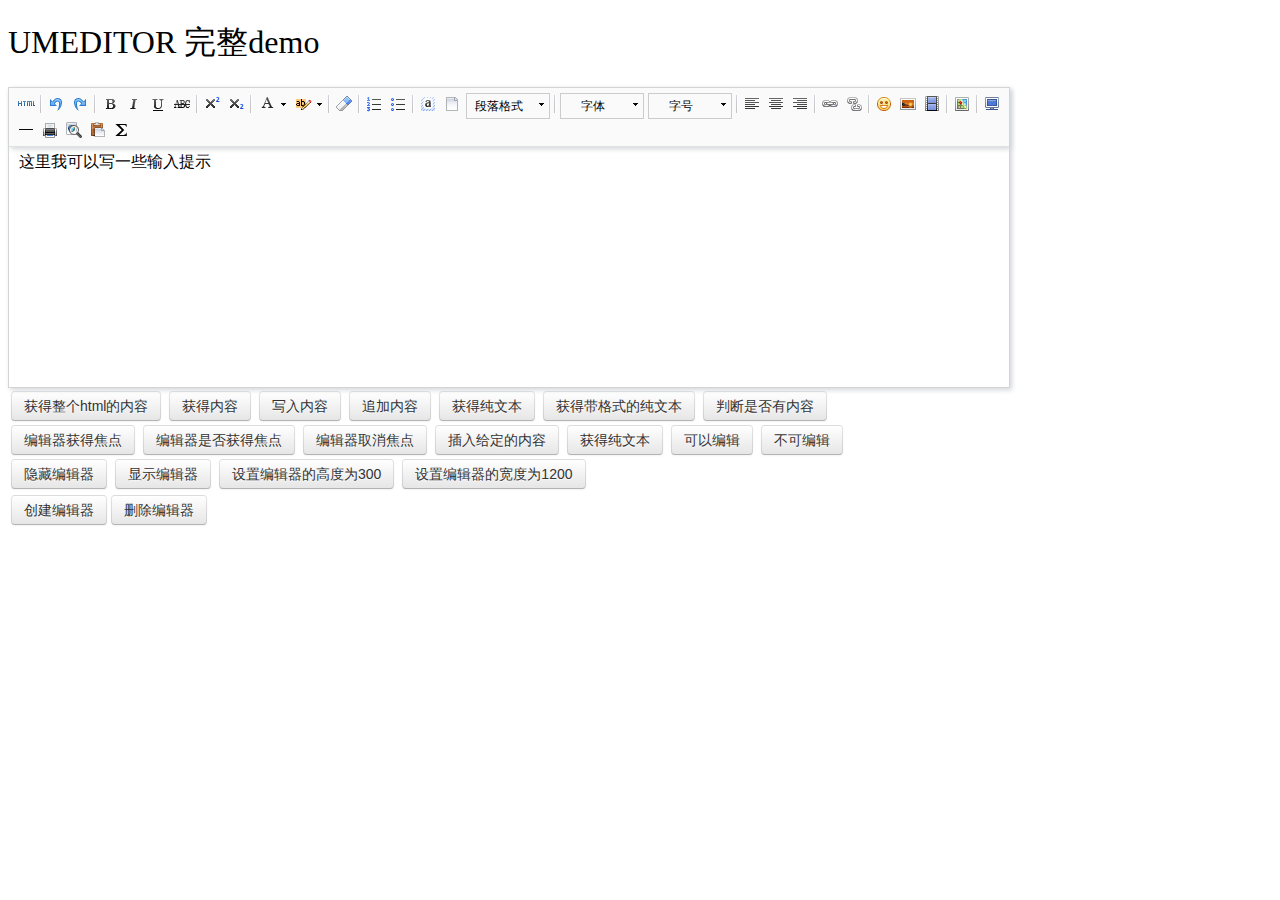
<file: src/main/webapp/js/ueeditor/index.html>
<!DOCTYPE HTML>
<html>
<head>

    <meta http-equiv="Content-Type" content="text/html;charset=utf-8"/>
    <title>UMEDITOR 完整demo</title>
    <meta http-equiv="Content-Type" content="text/html; charset=utf-8"/>
    <link href="themes/default/css/umeditor.css" type="text/css" rel="stylesheet">
    <script type="text/javascript" src="third-party/jquery.min.js"></script>
    <script type="text/javascript" charset="utf-8" src="umeditor.config.js"></script>
    <script type="text/javascript" charset="utf-8" src="umeditor.min.js"></script>
    <script type="text/javascript" src="lang/zh-cn/zh-cn.js"></script>
    <style type="text/css">
        h1{
            font-family: "微软雅黑";
            font-weight: normal;
        }
        .btn {
            display: inline-block;
            *display: inline;
            padding: 4px 12px;
            margin-bottom: 0;
            *margin-left: .3em;
            font-size: 14px;
            line-height: 20px;
            color: #333333;
            text-align: center;
            text-shadow: 0 1px 1px rgba(255, 255, 255, 0.75);
            vertical-align: middle;
            cursor: pointer;
            background-color: #f5f5f5;
            *background-color: #e6e6e6;
            background-image: -moz-linear-gradient(top, #ffffff, #e6e6e6);
            background-image: -webkit-gradient(linear, 0 0, 0 100%, from(#ffffff), to(#e6e6e6));
            background-image: -webkit-linear-gradient(top, #ffffff, #e6e6e6);
            background-image: -o-linear-gradient(top, #ffffff, #e6e6e6);
            background-image: linear-gradient(to bottom, #ffffff, #e6e6e6);
            background-repeat: repeat-x;
            border: 1px solid #cccccc;
            *border: 0;
            border-color: #e6e6e6 #e6e6e6 #bfbfbf;
            border-color: rgba(0, 0, 0, 0.1) rgba(0, 0, 0, 0.1) rgba(0, 0, 0, 0.25);
            border-bottom-color: #b3b3b3;
            -webkit-border-radius: 4px;
            -moz-border-radius: 4px;
            border-radius: 4px;
            filter: progid:DXImageTransform.Microsoft.gradient(startColorstr='#ffffffff', endColorstr='#ffe6e6e6', GradientType=0);
            filter: progid:DXImageTransform.Microsoft.gradient(enabled=false);
            *zoom: 1;
            -webkit-box-shadow: inset 0 1px 0 rgba(255, 255, 255, 0.2), 0 1px 2px rgba(0, 0, 0, 0.05);
            -moz-box-shadow: inset 0 1px 0 rgba(255, 255, 255, 0.2), 0 1px 2px rgba(0, 0, 0, 0.05);
            box-shadow: inset 0 1px 0 rgba(255, 255, 255, 0.2), 0 1px 2px rgba(0, 0, 0, 0.05);
        }

        .btn:hover,
        .btn:focus,
        .btn:active,
        .btn.active,
        .btn.disabled,
        .btn[disabled] {
            color: #333333;
            background-color: #e6e6e6;
            *background-color: #d9d9d9;
        }

        .btn:active,
        .btn.active {
            background-color: #cccccc \9;
        }

        .btn:first-child {
            *margin-left: 0;
        }

        .btn:hover,
        .btn:focus {
            color: #333333;
            text-decoration: none;
            background-position: 0 -15px;
            -webkit-transition: background-position 0.1s linear;
            -moz-transition: background-position 0.1s linear;
            -o-transition: background-position 0.1s linear;
            transition: background-position 0.1s linear;
        }

        .btn:focus {
            outline: thin dotted #333;
            outline: 5px auto -webkit-focus-ring-color;
            outline-offset: -2px;
        }

        .btn.active,
        .btn:active {
            background-image: none;
            outline: 0;
            -webkit-box-shadow: inset 0 2px 4px rgba(0, 0, 0, 0.15), 0 1px 2px rgba(0, 0, 0, 0.05);
            -moz-box-shadow: inset 0 2px 4px rgba(0, 0, 0, 0.15), 0 1px 2px rgba(0, 0, 0, 0.05);
            box-shadow: inset 0 2px 4px rgba(0, 0, 0, 0.15), 0 1px 2px rgba(0, 0, 0, 0.05);
        }

        .btn.disabled,
        .btn[disabled] {
            cursor: default;
            background-image: none;
            opacity: 0.65;
            filter: alpha(opacity=65);
            -webkit-box-shadow: none;
            -moz-box-shadow: none;
            box-shadow: none;
        }
    </style>
</head>
<body>
<h1>UMEDITOR 完整demo</h1>

<!--style给定宽度可以影响编辑器的最终宽度-->
<script type="text/plain" id="myEditor" style="width:1000px;height:240px;">
    <p>这里我可以写一些输入提示</p>
</script>


<div class="clear"></div>
<div id="btns">
    <table>
        <tr>
            <td>
                <button class="btn" unselected="on" onclick="getAllHtml()">获得整个html的内容</button>&nbsp;
                <button class="btn" onclick="getContent()">获得内容</button>&nbsp;
                <button class="btn" onclick="setContent()">写入内容</button>&nbsp;
                <button class="btn" onclick="setContent(true)">追加内容</button>&nbsp;
                <button class="btn" onclick="getContentTxt()">获得纯文本</button>&nbsp;
                <button class="btn" onclick="getPlainTxt()">获得带格式的纯文本</button>&nbsp;
                <button class="btn" onclick="hasContent()">判断是否有内容</button>
            </td>
        </tr>
        <tr>
            <td>
                <button class="btn" onclick="setFocus()">编辑器获得焦点</button>&nbsp;
                <button class="btn" onmousedown="isFocus();return false;">编辑器是否获得焦点</button>&nbsp;
                <button class="btn" onclick="doBlur()">编辑器取消焦点</button>&nbsp;
                <button class="btn" onclick="insertHtml()">插入给定的内容</button>&nbsp;
                <button class="btn" onclick="getContentTxt()">获得纯文本</button>&nbsp;
                <button class="btn" id="enable" onclick="setEnabled()">可以编辑</button>&nbsp;
                <button class="btn" onclick="setDisabled()">不可编辑</button>
            </td>
        </tr>
        <tr>
            <td>
                <button class="btn" onclick="UM.getEditor('myEditor').setHide()">隐藏编辑器</button>&nbsp;
                <button class="btn" onclick="UM.getEditor('myEditor').setShow()">显示编辑器</button>&nbsp;
                <button class="btn" onclick="UM.getEditor('myEditor').setHeight(300)">设置编辑器的高度为300</button>&nbsp;
                <button class="btn" onclick="UM.getEditor('myEditor').setWidth(1200)">设置编辑器的宽度为1200</button>
            </td>
        </tr>

    </table>
</div>
<table>
    <tr>
        <td>
            <button class="btn" onclick="createEditor()"/>创建编辑器</button>
            <button class="btn" onclick="deleteEditor()"/>删除编辑器</button>
        </td>
    </tr>
</table>

<div>
    <h3 id="focush2"></h3>
</div>
<script type="text/javascript">
    //实例化编辑器
    var um = UM.getEditor('myEditor');
    um.addListener('blur',function(){
        $('#focush2').html('编辑器失去焦点了')
    });
    um.addListener('focus',function(){
        $('#focush2').html('')
    });
    //按钮的操作
    function insertHtml() {
        var value = prompt('插入html代码', '');
        um.execCommand('insertHtml', value)
    }
    function isFocus(){
        alert(um.isFocus())
    }
    function doBlur(){
        um.blur()
    }
    function createEditor() {
        enableBtn();
        um = UM.getEditor('myEditor');
    }
    function getAllHtml() {
        alert(UM.getEditor('myEditor').getAllHtml())
    }
    function getContent() {
        var arr = [];
        arr.push("使用editor.getContent()方法可以获得编辑器的内容");
        arr.push("内容为：");
        arr.push(UM.getEditor('myEditor').getContent());
        alert(arr.join("\n"));
    }
    function getPlainTxt() {
        var arr = [];
        arr.push("使用editor.getPlainTxt()方法可以获得编辑器的带格式的纯文本内容");
        arr.push("内容为：");
        arr.push(UM.getEditor('myEditor').getPlainTxt());
        alert(arr.join('\n'))
    }
    function setContent(isAppendTo) {
        var arr = [];
        arr.push("使用editor.setContent('欢迎使用umeditor')方法可以设置编辑器的内容");
        UM.getEditor('myEditor').setContent('欢迎使用umeditor', isAppendTo);
        alert(arr.join("\n"));
    }
    function setDisabled() {
        UM.getEditor('myEditor').setDisabled('fullscreen');
        disableBtn("enable");
    }

    function setEnabled() {
        UM.getEditor('myEditor').setEnabled();
        enableBtn();
    }

    function getText() {
        //当你点击按钮时编辑区域已经失去了焦点，如果直接用getText将不会得到内容，所以要在选回来，然后取得内容
        var range = UM.getEditor('myEditor').selection.getRange();
        range.select();
        var txt = UM.getEditor('myEditor').selection.getText();
        alert(txt)
    }

    function getContentTxt() {
        var arr = [];
        arr.push("使用editor.getContentTxt()方法可以获得编辑器的纯文本内容");
        arr.push("编辑器的纯文本内容为：");
        arr.push(UM.getEditor('myEditor').getContentTxt());
        alert(arr.join("\n"));
    }
    function hasContent() {
        var arr = [];
        arr.push("使用editor.hasContents()方法判断编辑器里是否有内容");
        arr.push("判断结果为：");
        arr.push(UM.getEditor('myEditor').hasContents());
        alert(arr.join("\n"));
    }
    function setFocus() {
        UM.getEditor('myEditor').focus();
    }
    function deleteEditor() {
        disableBtn();
        UM.getEditor('myEditor').destroy();
    }
    function disableBtn(str) {
        var div = document.getElementById('btns');
        var btns = domUtils.getElementsByTagName(div, "button");
        for (var i = 0, btn; btn = btns[i++];) {
            if (btn.id == str) {
                domUtils.removeAttributes(btn, ["disabled"]);
            } else {
                btn.setAttribute("disabled", "true");
            }
        }
    }
    function enableBtn() {
        var div = document.getElementById('btns');
        var btns = domUtils.getElementsByTagName(div, "button");
        for (var i = 0, btn; btn = btns[i++];) {
            domUtils.removeAttributes(btn, ["disabled"]);
        }
    }
</script>

</body>
</html>
</file>
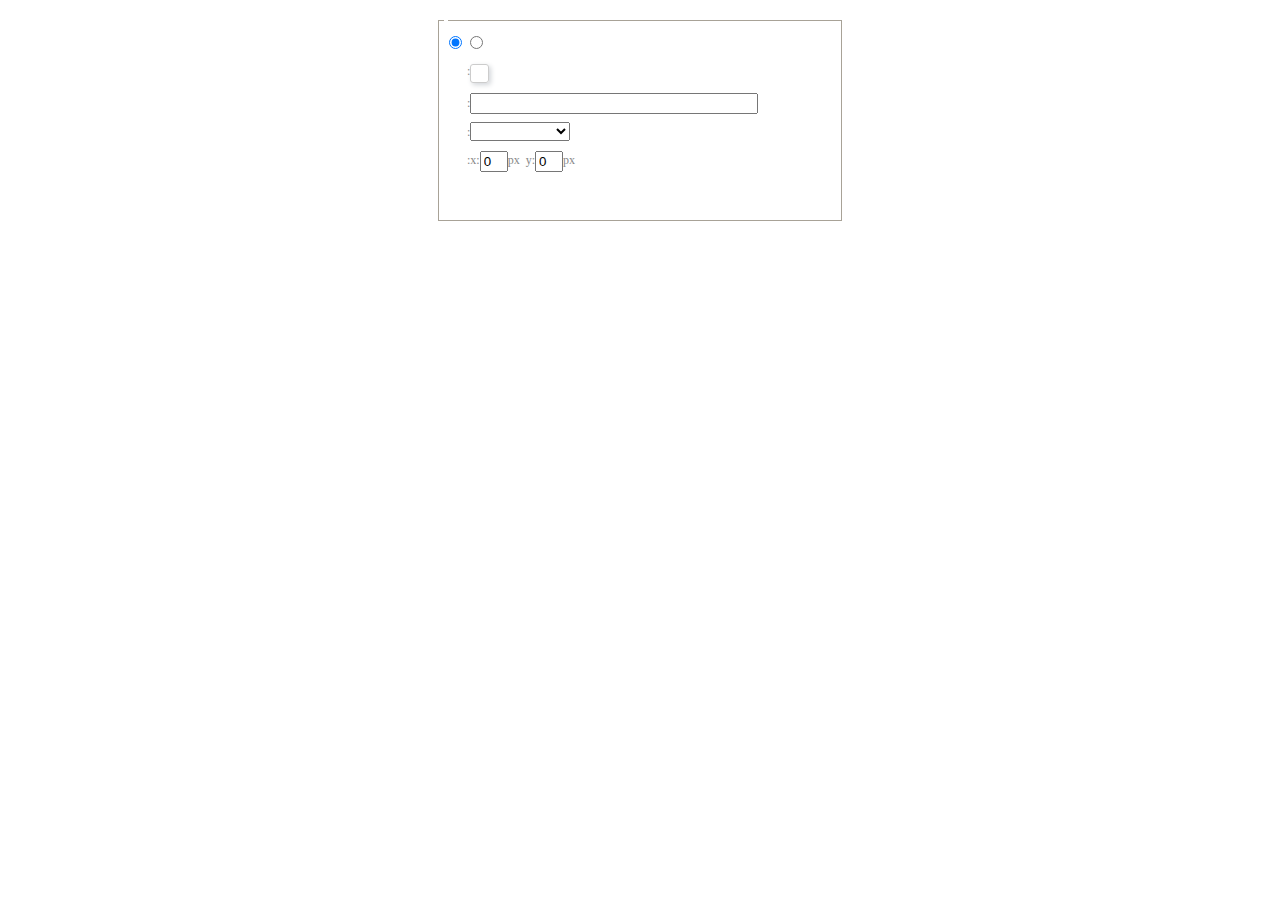
<file: src/main/webapp/js/ueditor/dialogs/background/background.html>
<!DOCTYPE HTML>
<html>
<head>
    <meta http-equiv="Content-Type" content="text/html;charset=utf-8"/>
    <script type="text/javascript" src="../internal.js"></script>
    <link rel="stylesheet" type="text/css" href="background.css">
</head>
<body>
    <div id="bg_container" class="wrapper">
        <div id="tabHeads" class="tabhead">
            <span class="focus" data-content-id="normal"><var id="lang_background_normal"></var></span>
            <span class="" data-content-id="imgManager"><var id="lang_background_local"></var></span>
        </div>
        <div id="tabBodys" class="tabbody">
            <div id="normal" class="panel focus">
                <fieldset class="bgarea">
                    <legend><var id="lang_background_set"></var></legend>
                    <div class="content">
                        <div>
                            <label><input id="nocolorRadio" class="iptradio" type="radio" name="t" value="none" checked="checked"><var id="lang_background_none"></var></label>
                            <label><input id="coloredRadio" class="iptradio" type="radio" name="t" value="color"><var id="lang_background_colored"></var></label>
                        </div>
                        <div class="wrapcolor pl">
                            <div class="color">
                                <var id="lang_background_color"></var>:
                            </div>
                            <div id="colorPicker"></div>
                            <div class="clear"></div>
                        </div>
                        <div class="wrapcolor pl">
                            <label><var id="lang_background_netimg"></var>:</label><input class="txt" type="text" id="url">
                        </div>
                        <div id="alignment" class="alignment">
                            <var id="lang_background_align"></var>:<select id="repeatType">
                                <option value="center"></option>
                                <option value="repeat-x"></option>
                                <option value="repeat-y"></option>
                                <option value="repeat"></option>
                                <option value="self"></option>
                            </select>
                        </div>
                        <div id="custom" >
                            <var id="lang_background_position"></var>:x:<input type="text" size="1" id="x" maxlength="4" value="0">px&nbsp;&nbsp;y:<input type="text" size="1" id="y" maxlength="4" value="0">px
                        </div>
                    </div>
                </fieldset>

            </div>
            <div id="imgManager" class="panel">
                <div id="imageList" style=""></div>
            </div>
        </div>
    </div>
    <script type="text/javascript" src="background.js"></script>
</body>
</html>
</file>
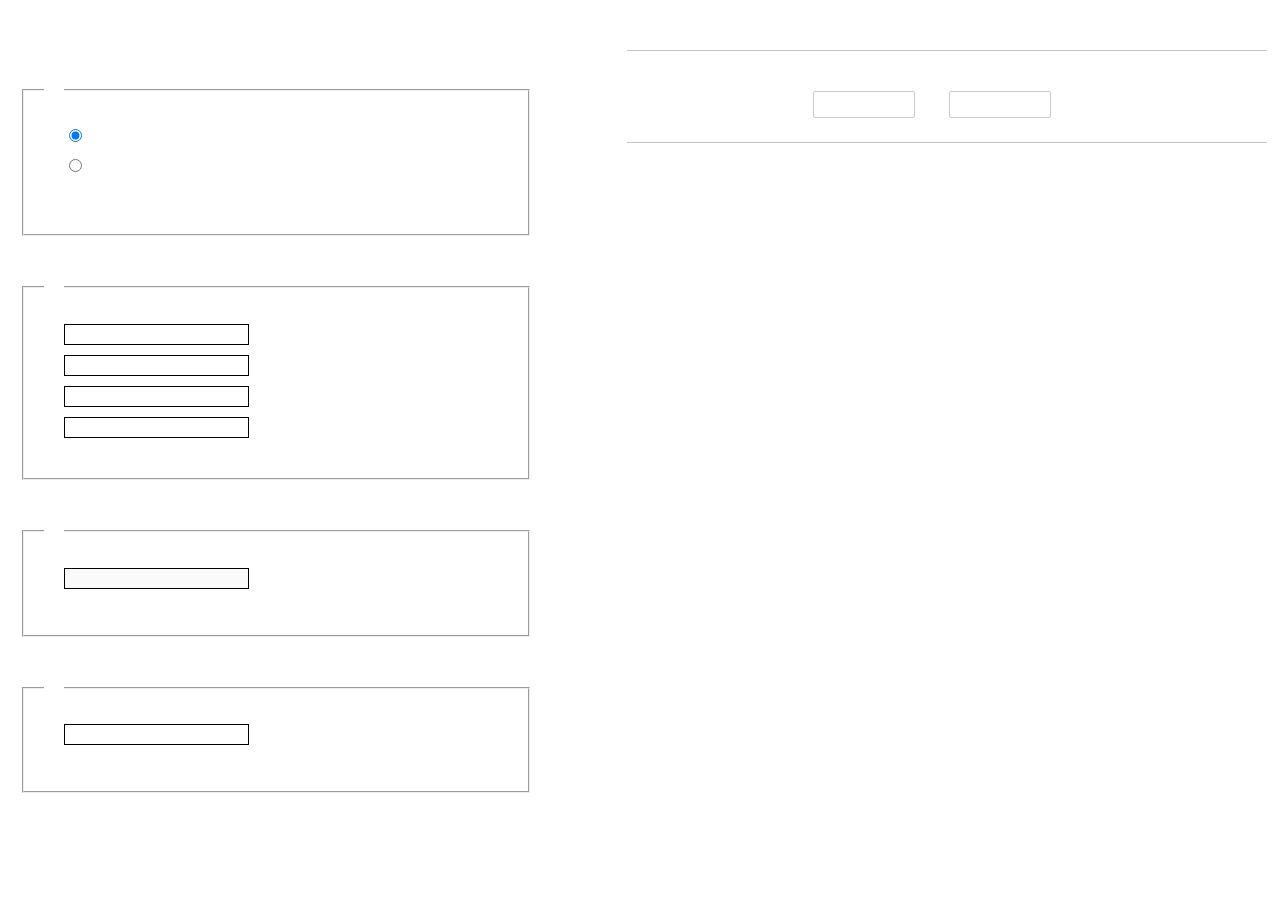
<file: src/main/webapp/js/ueditor/dialogs/charts/charts.html>
<!DOCTYPE html>
<html>
    <head>
        <title>chart</title>
        <meta chartset="utf-8">
        <link rel="stylesheet" type="text/css" href="charts.css">
        <script type="text/javascript" src="../internal.js"></script>
    </head>
    <body>
        <div class="main">
            <div class="table-view">
                <h3><var id="lang_data_source"></var></h3>
                <div id="tableContainer" class="table-container"></div>
                <h3><var id="lang_chart_format"></var></h3>
                <form name="data-form">
                    <div class="charts-format">
                        <fieldset>
                            <legend><var id="lang_data_align"></var></legend>
                            <div class="format-item-container">
                                <label>
                                    <input type="radio" class="format-ctrl not-pie-item" name="charts-format" value="1" checked="checked">
                                    <var id="lang_chart_align_same"></var>
                                </label>
                                <label>
                                    <input type="radio" class="format-ctrl not-pie-item" name="charts-format" value="-1">
                                    <var id="lang_chart_align_reverse"></var>
                                </label>
                                <br>
                            </div>
                        </fieldset>
                        <fieldset>
                            <legend><var id="lang_chart_title"></var></legend>
                            <div class="format-item-container">
                                <label>
                                    <var id="lang_chart_main_title"></var><input type="text" name="title" class="data-item">
                                </label>
                                <label>
                                    <var id="lang_chart_sub_title"></var><input type="text" name="sub-title" class="data-item not-pie-item">
                                </label>
                                <label>
                                    <var id="lang_chart_x_title"></var><input type="text" name="x-title" class="data-item not-pie-item">
                                </label>
                                <label>
                                    <var id="lang_chart_y_title"></var><input type="text" name="y-title" class="data-item not-pie-item">
                                </label>
                            </div>
                        </fieldset>
                        <fieldset>
                            <legend><var id="lang_chart_tip"></var></legend>
                            <div class="format-item-container">
                                <label>
                                    <var id="lang_cahrt_tip_prefix"></var>
                                    <input type="text" id="tipInput" name="tip" class="data-item" disabled="disabled">
                                </label>
                                <p><var id="lang_cahrt_tip_description"></var></p>
                            </div>
                        </fieldset>
                        <fieldset>
                            <legend><var id="lang_chart_data_unit"></var></legend>
                            <div class="format-item-container">
                                <label><var id="lang_chart_data_unit_title"></var><input type="text" name="unit" class="data-item"></label>
                                <p><var id="lang_chart_data_unit_description"></var></p>
                            </div>
                        </fieldset>
                    </div>
                </form>
            </div>
            <div class="charts-view">
                <div id="chartsContainer" class="charts-container"></div>
                <div id="chartsType" class="charts-type">
                    <h3><var id="lang_chart_type"></var></h3>
                    <div class="scroll-view">
                        <div class="scroll-container">
                            <div id="scrollBed" class="scroll-bed"></div>
                        </div>
                        <div id="buttonContainer" class="button-container">
                            <a href="#" data-title="prev"><var id="lang_prev_btn"></var></a>
                            <a href="#" data-title="next"><var id="lang_next_btn"></var></a>
                        </div>
                    </div>
                </div>
            </div>
        </div>
        <script src="../../third-party/jquery-1.10.2.min.js"></script>
        <script src="../../third-party/highcharts/highcharts.js"></script>
        <script src="chart.config.js"></script>
        <script src="charts.js"></script>
    </body>
</html>
</file>
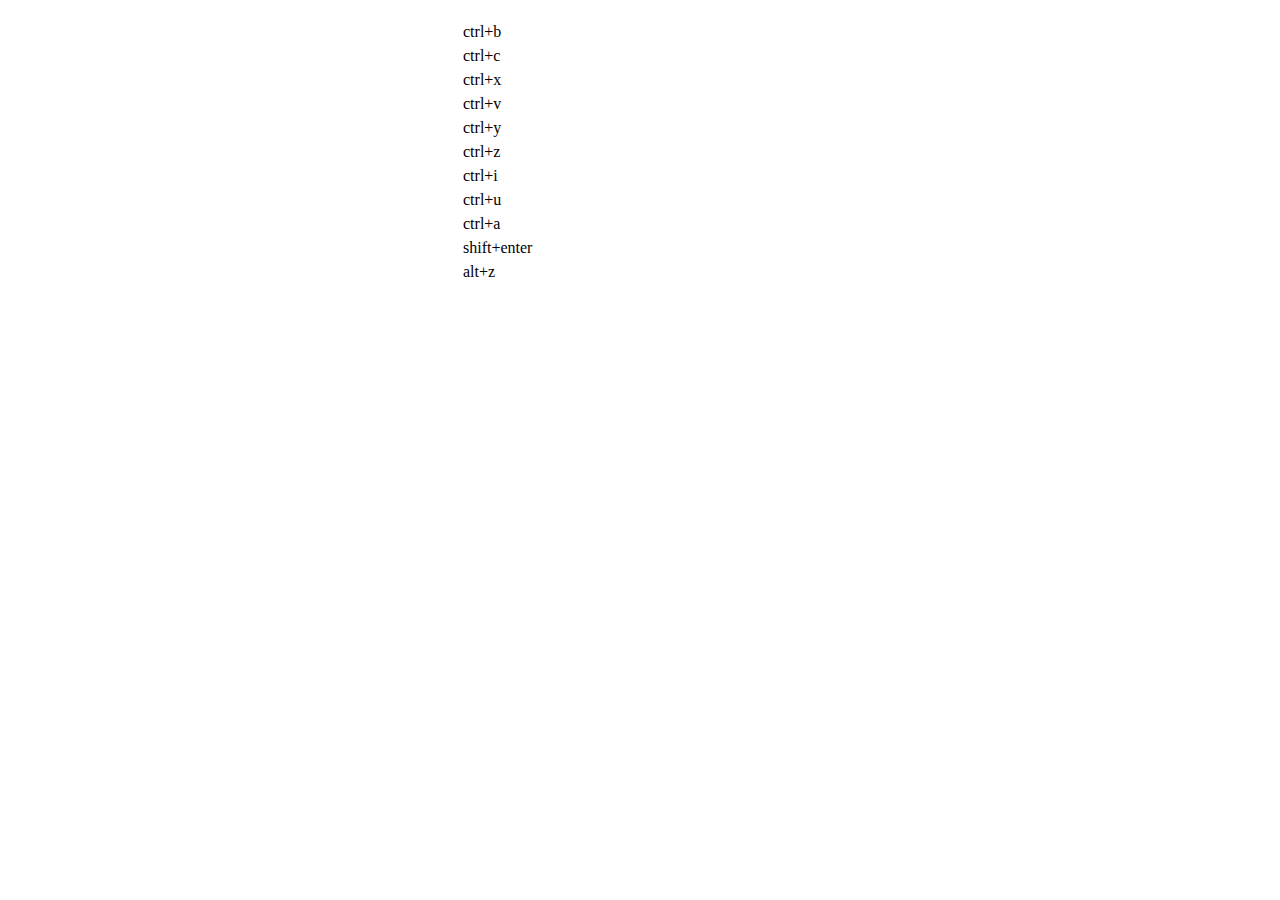
<file: src/main/webapp/js/ueditor/dialogs/help/help.html>
<!DOCTYPE HTML PUBLIC "-//W3C//DTD HTML 4.01 Transitional//EN"
        "http://www.w3.org/TR/html4/loose.dtd">
<html>
<head>
    <title>帮助</title>
    <meta content="text/html; charset=utf-8" http-equiv="Content-Type"/>
    <script type="text/javascript" src="../internal.js"></script>
    <link rel="stylesheet" type="text/css" href="help.css">
</head>
<body>
<div class="wrapper" id="helptab">
    <div id="tabHeads" class="tabhead">
        <span class="focus" tabsrc="about"><var id="lang_input_about"></var></span>
        <span tabsrc="shortcuts"><var id="lang_input_shortcuts"></var></span>
    </div>
    <div id="tabBodys" class="tabbody">
        <div id="about" class="panel">
            <h1>UEditor</h1>
            <p id="version"></p>
            <p><var id="lang_input_introduction"></var></p>
        </div>
        <div id="shortcuts" class="panel">
            <table>
                <thead>
                <tr>
                    <td><var id="lang_Txt_shortcuts"></var></td>
                    <td><var id="lang_Txt_func"></var></td>
                </tr>
                </thead>
                <tbody>
                <tr>
                    <td>ctrl+b</td>
                    <td><var id="lang_Txt_bold"></var></td>
                </tr>
                <tr>
                    <td>ctrl+c</td>
                    <td><var id="lang_Txt_copy"></var></td>
                </tr>
                <tr>
                    <td>ctrl+x</td>
                    <td><var id="lang_Txt_cut"></var></td>
                </tr>
                <tr>
                    <td>ctrl+v</td>
                    <td><var id="lang_Txt_Paste"></var></td>
                </tr>
                <tr>
                    <td>ctrl+y</td>
                    <td><var id="lang_Txt_undo"></var></td>
                </tr>
                <tr>
                    <td>ctrl+z</td>
                    <td><var id="lang_Txt_redo"></var></td>
                </tr>
                <tr>
                    <td>ctrl+i</td>
                    <td><var id="lang_Txt_italic"></var></td>
                </tr>
                <tr>
                    <td>ctrl+u</td>
                    <td><var id="lang_Txt_underline"></var></td>
                </tr>
                <tr>
                    <td>ctrl+a</td>
                    <td><var id="lang_Txt_selectAll"></var></td>
                </tr>
                <tr>
                    <td>shift+enter</td>
                    <td><var id="lang_Txt_visualEnter"></var></td>
                </tr>
                <tr>
                    <td>alt+z</td>
                    <td><var id="lang_Txt_fullscreen"></var></td>
                </tr>
                </tbody>
            </table>
        </div>
    </div>
</div>
<script type="text/javascript" src="help.js"></script>
</body>
</html>
</file>
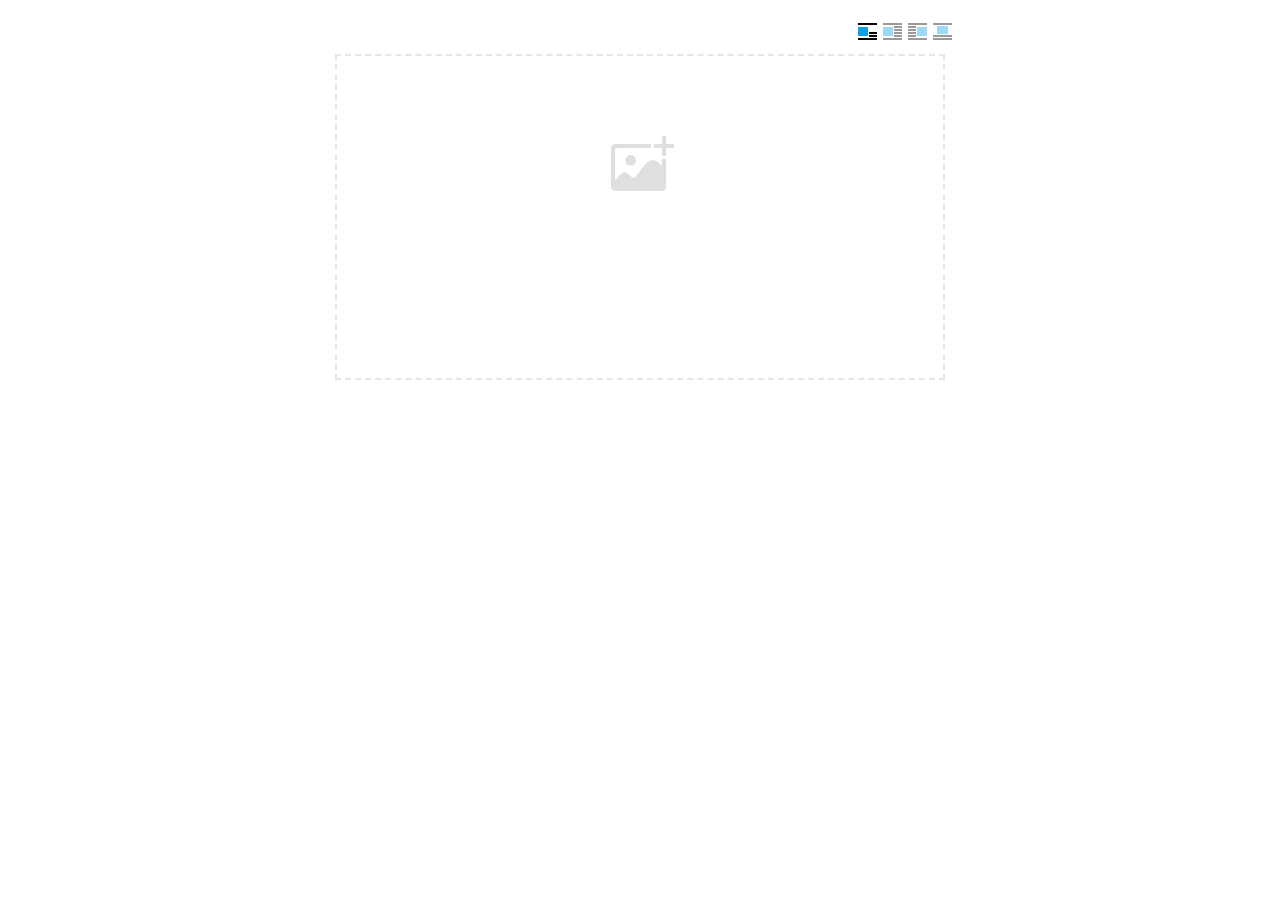
<file: src/main/webapp/js/ueditor/dialogs/image/image.html>
<!doctype html>
<html>
<head>
    <meta charset="UTF-8">
    <title>ueditor图片对话框</title>
    <script type="text/javascript" src="../internal.js"></script>

    <!-- jquery -->
    <script type="text/javascript" src="../../third-party/jquery-1.10.2.min.js"></script>

    <!-- webuploader -->
    <script src="../../third-party/webuploader/webuploader.min.js"></script>
    <link rel="stylesheet" type="text/css" href="../../third-party/webuploader/webuploader.css">

    <!-- image dialog -->
    <link rel="stylesheet" href="image.css" type="text/css" />
</head>
<body>

    <div class="wrapper">
        <div id="tabhead" class="tabhead">
            <span class="tab" data-content-id="remote"><var id="lang_tab_remote"></var></span>
            <span class="tab focus" data-content-id="upload"><var id="lang_tab_upload"></var></span>
            <span class="tab" data-content-id="online" style="display: none"><var id="lang_tab_online"></var></span>

        </div>
        <div class="alignBar">
            <label class="algnLabel"><var id="lang_input_align"></var></label>
                    <span id="alignIcon">
                        <span id="noneAlign" class="none-align focus" data-align="none"></span>
                        <span id="leftAlign" class="left-align" data-align="left"></span>
                        <span id="rightAlign" class="right-align" data-align="right"></span>
                        <span id="centerAlign" class="center-align" data-align="center"></span>
                    </span>
            <input id="align" name="align" type="hidden" value="none"/>
        </div>
        <div id="tabbody" class="tabbody">

            <!-- 远程图片 -->
            <div id="remote" class="panel">
                <div class="top">
                    <div class="row">
                        <label for="url"><var id="lang_input_url"></var></label>
                        <span><input class="text" id="url" type="text"/></span>
                    </div>
                </div>
                <div class="left">
                    <div class="row">
                        <label><var id="lang_input_size"></var></label>
                        <span><var id="lang_input_width">&nbsp;&nbsp;</var><input class="text" type="text" id="width"/>px </span>
                        <span><var id="lang_input_height">&nbsp;&nbsp;</var><input class="text" type="text" id="height"/>px </span>
                        <span><input id="lock" type="checkbox" disabled="disabled"><span id="lockicon"></span></span>
                    </div>
                    <div class="row">
                        <label><var id="lang_input_border"></var></label>
                        <span><input class="text" type="text" id="border"/>px </span>
                    </div>
                    <div class="row">
                        <label><var id="lang_input_vhspace"></var></label>
                        <span><input class="text" type="text" id="vhSpace"/>px </span>
                    </div>
                    <div class="row">
                        <label><var id="lang_input_title"></var></label>
                        <span><input class="text" type="text" id="title"/></span>
                    </div>
                </div>
                <div class="right"><div id="preview"></div></div>
            </div>

            <!-- 上传图片 -->
            <div id="upload" class="panel focus">
                <div id="queueList" class="queueList">
                    <div class="statusBar element-invisible">
                        <div class="progress">
                            <span class="text">0%</span>
                            <span class="percentage"></span>
                        </div><div class="info"></div>
                        <div class="btns">
                            <div id="filePickerBtn"></div>
                            <div class="uploadBtn"><var id="lang_start_upload"></var></div>
                        </div>
                    </div>
                    <div id="dndArea" class="placeholder">
                        <div class="filePickerContainer">
                            <div id="filePickerReady"></div>
                        </div>
                    </div>
                    <ul class="filelist element-invisible">
                        <li id="filePickerBlock" class="filePickerBlock"></li>
                    </ul>
                </div>
            </div>

            <!-- 在线图片 -->
            <div id="online" class="panel" >
                <div id="imageList"><var id="lang_imgLoading"></var></div>
            </div>



        </div>
    </div>
    <script type="text/javascript" src="image.js"></script>

</body>
</html>
</file>
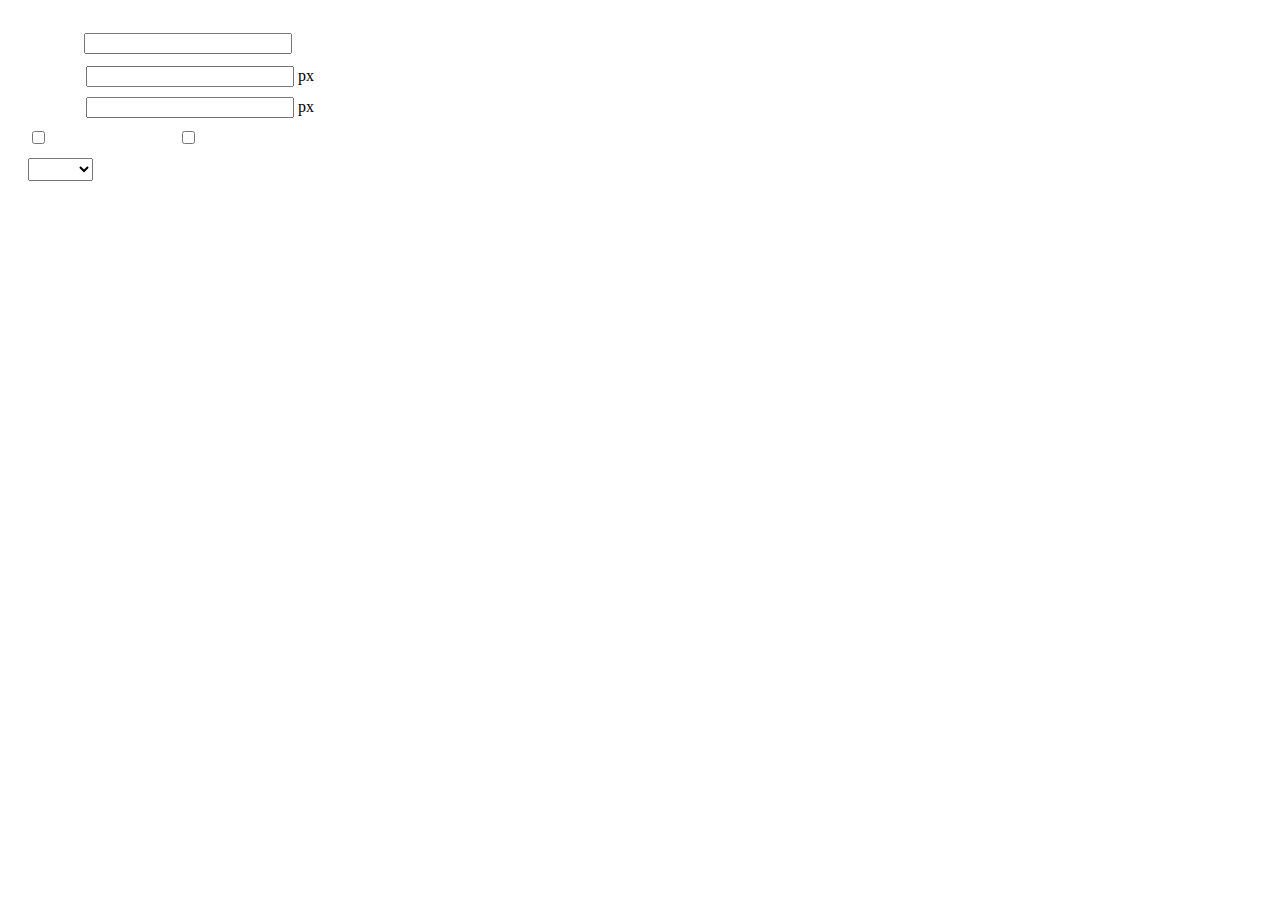
<file: src/main/webapp/js/ueditor/dialogs/insertframe/insertframe.html>
<!DOCTYPE html>
<html>
<head>
    <meta http-equiv="Content-Type" content="text/html; charset=utf-8"/>
    <title></title>
    <script type="text/javascript" src="../internal.js"></script>
    <style type="text/css">
        .warp {width: 320px;height: 153px;margin-left:5px;padding: 20px 0 0 15px;position: relative;}
        #url {width: 290px; margin-bottom: 2px; margin-left: -6px; margin-left: -2px\9;*margin-left:0;_margin-left:0; }
        .format span{display: inline-block; width: 58px;text-align: center; zoom:1;}
        table td{padding:5px 0;}
        #align{width: 65px;height: 23px;line-height: 22px;}
    </style>
</head>
<body>
<div class="warp">
        <table width="300" cellpadding="0" cellspacing="0">
            <tr>
                <td colspan="2" class="format">
                    <span><var id="lang_input_address"></var></span>
                    <input style="width:200px" id="url" type="text" value=""/>
                </td>
            </tr>
            <tr>
                <td colspan="2" class="format"><span><var id="lang_input_width"></var></span><input style="width:200px" type="text" id="width"/> px</td>

            </tr>
            <tr>
                <td colspan="2" class="format"><span><var id="lang_input_height"></var></span><input style="width:200px" type="text" id="height"/> px</td>
            </tr>
            <tr>
                <td><span><var id="lang_input_isScroll"></var></span><input type="checkbox" id="scroll"/> </td>
                <td><span><var id="lang_input_frameborder"></var></span><input type="checkbox" id="frameborder"/> </td>
            </tr>

            <tr>
                <td colspan="2"><span><var id="lang_input_alignMode"></var></span>
                    <select id="align">
                        <option value=""></option>
                        <option value="left"></option>
                        <option value="right"></option>
                    </select>
                </td>
            </tr>
        </table>
</div>
<script type="text/javascript">
    var iframe = editor._iframe;
    if(iframe){
        $G("url").value = iframe.getAttribute("src")||"";
        $G("width").value = iframe.getAttribute("width")||iframe.style.width.replace("px","")||"";
        $G("height").value = iframe.getAttribute("height") || iframe.style.height.replace("px","") ||"";
        $G("scroll").checked = (iframe.getAttribute("scrolling") == "yes") ? true : false;
        $G("frameborder").checked = (iframe.getAttribute("frameborder") == "1") ? true : false;
        $G("align").value = iframe.align ? iframe.align : "";
    }
    function queding(){
        var  url = $G("url").value.replace(/^\s*|\s*$/ig,""),
                width = $G("width").value,
                height = $G("height").value,
                scroll = $G("scroll"),
                frameborder = $G("frameborder"),
                float = $G("align").value,
                newIframe = editor.document.createElement("iframe"),
                div;
        if(!url){
            alert(lang.enterAddress);
            return false;
        }
        newIframe.setAttribute("src",/http:\/\/|https:\/\//ig.test(url) ? url : "http://"+url);
        /^[1-9]+[.]?\d*$/g.test( width ) ? newIframe.setAttribute("width",width) : "";
        /^[1-9]+[.]?\d*$/g.test( height ) ? newIframe.setAttribute("height",height) : "";
        scroll.checked ?  newIframe.setAttribute("scrolling","yes") : newIframe.setAttribute("scrolling","no");
        frameborder.checked ?  newIframe.setAttribute("frameborder","1",0) : newIframe.setAttribute("frameborder","0",0);
        float ? newIframe.setAttribute("align",float) :  newIframe.setAttribute("align","");
        if(iframe){
            iframe.parentNode.insertBefore(newIframe,iframe);
            domUtils.remove(iframe);
        }else{
            div = editor.document.createElement("div");
            div.appendChild(newIframe);
            editor.execCommand("inserthtml",div.innerHTML);
        }
        editor._iframe = null;
        dialog.close();
    }
    dialog.onok = queding;
    $G("url").onkeydown = function(evt){
        evt = evt || event;
        if(evt.keyCode == 13){
            queding();
        }
    };
    $focus($G( "url" ));

</script>
</body>
</html>
</file>
<file: src/main/webapp/js/ueeditor/themes/default/css/umeditor.css>
.edui-container{
    position: relative;
    border: 1px solid #d4d4d4;
    box-shadow: 2px 2px 5px #d3d6da;
    background-color: #fff;
}
.edui-container .edui-toolbar{
    position: relative;
    width:auto;
    border-bottom: 1px solid #e1e1e1;
    box-shadow: 2px 2px 5px #d3d6da;
    background-color: #fafafa;
    z-index: 99999;
}
.edui-toolbar .edui-btn-toolbar{
    position: relative;
    padding: 5px;
}
.edui-container .edui-editor-body{
    background-color: #fff;
}
.edui-editor-body .edui-body-container{
}

.edui-editor-body .edui-body-container p{margin:5px 0;}
.edui-editor-body .edui-body-container{
    border:0;
    outline:none;
    cursor:text;
    padding:0 10px 0;
    overflow:auto;
    display:block;
    word-wrap:break-word;
    font-size:16px;
    font-family:sans-serif;
}
.edui-editor-body.focus{border:1px solid #5c9dff}
.edui-editor-body table{margin:10px 0 10px;border-collapse:collapse;display:table;}
.edui-editor-body td{padding: 5px 10px;border: 1px solid #DDD;}
.edui-editor-body iframe.mathquill-embedded-latex{
    border: 0px;
    padding: 0px;
    display: inline;
    margin: 0px;
    background: none;
    vertical-align: middle;
    width: 0px;
    height: 0px;
}
/*普通按钮*/
.edui-btn-toolbar .edui-btn{
    position: relative;
    display: inline-block;
    vertical-align: top;
    *display: inline;
    *zoom:1;
    width:auto;
    margin: 0 1px;
    padding:1px;
    border:none;
    background: none;
}
.edui-btn-toolbar .edui-btn .edui-icon{
    width: 20px;
    height: 20px;
    margin: 0;
    padding:0;
    background-repeat: no-repeat;
    background-image: url(../images/icons.png);
    background-image: url(../images/icons.gif) \9;
}

/*状态反射*/
.edui-btn-toolbar .edui-btn.edui-hover,
.edui-btn-toolbar .edui-btn.edui-active{
    background-color: #d5e1f2;
    padding: 0;
    border: 1px solid #a3bde3;
    _z-index: 1;
}
.edui-btn-toolbar .edui-btn.edui-disabled{
    opacity: 0.3;
    filter: alpha(opacity = 30);
}
.edui-btn-toolbar .edui-btn .edui-icon-source {
    background-position:-260px -0px;
}
.edui-btn-toolbar .edui-btn .edui-icon-undo {
    background-position: -160px 0;
}
.edui-btn-toolbar .edui-btn .edui-icon-redo {
    background-position: -100px 0;
}
.edui-btn-toolbar  .edui-btn .edui-icon-bold{
    background-position: 0 0;
}
.edui-btn-toolbar  .edui-btn .edui-icon-italic {
    background-position: -60px 0;
}
.edui-btn-toolbar  .edui-btn .edui-icon-underline  {
    background-position: -140px 0
}
.edui-btn-toolbar .edui-btn .edui-icon-strikethrough {
    background-position: -120px 0;
}

.edui-btn-toolbar .edui-btn .edui-icon-superscript {
    background-position: -620px 0;
}
.edui-btn-toolbar .edui-btn .edui-icon-subscript {
    background-position:  -600px 0;
}
.edui-btn-toolbar .edui-btn .edui-icon-font, .edui-btn-toolbar .edui-btn .edui-icon-forecolor {
    background-position: -720px 0;
}

.edui-btn-toolbar .edui-btn .edui-icon-backcolor {
    background-position: -760px 0;
}

.edui-btn-toolbar .edui-btn .edui-icon-insertorderedlist {
    background-position: -80px 0;
}
.edui-btn-toolbar .edui-btn .edui-icon-insertunorderedlist {
    background-position:   -20px 0;
}
.edui-btn-toolbar .edui-btn .edui-icon-selectall {
    background-position: -400px -20px;
}
.edui-btn-toolbar .edui-btn .edui-icon-cleardoc {
    background-position: -520px 0;
}
.edui-btn-toolbar .edui-btn .edui-icon-paragraph {
    background-position: -140px 0;
}

.edui-btn-toolbar .edui-btn .edui-icon-fontfamily {
    background-position: -140px 0;
}

.edui-btn-toolbar .edui-btn .edui-icon-fontsize {
    background-position: -140px 0;
}

.edui-btn-toolbar .edui-btn .edui-icon-justifyleft {
    background-position: -460px 0;
}

.edui-btn-toolbar .edui-btn .edui-icon-justifycenter {
    background-position: -420px 0;
}

.edui-btn-toolbar .edui-btn .edui-icon-justifyright {
    background-position:-480px 0;
}

.edui-btn-toolbar .edui-btn .edui-icon-justifyjustify {
    background-position: -440px 0;
}

.edui-btn-toolbar .edui-btn .edui-icon-link {
    background-position: -500px 0;
}

.edui-btn-toolbar .edui-btn .edui-icon-unlink {
    background-position: -640px 0;
}

.edui-btn-toolbar .edui-btn .edui-icon-image {
    background-position: -380px 0;
}

.edui-btn-toolbar .edui-btn .edui-icon-emotion {
    background-position: -60px -20px;
}
.edui-btn-toolbar .edui-btn .edui-icon-video {
    background-position: -320px -20px;
}

.edui-btn-toolbar .edui-btn .edui-icon-map {
    background-position:  -40px -40px;
}

.edui-btn-toolbar .edui-btn .edui-icon-gmap {
    background-position:  -260px -40px;
}
.edui-btn-toolbar .edui-btn .edui-icon-horizontal {
    background-position: -360px 0;
}

.edui-btn-toolbar .edui-btn .edui-icon-print {
    background-position: -440px -20px;
}
.edui-btn-toolbar .edui-btn .edui-icon-preview {
    background-position: -420px -20px;
}

.edui-btn-toolbar .edui-btn-fullscreen{
    float:right;
}
.edui-btn-toolbar .edui-btn .edui-icon-fullscreen {
    background-position: -100px -20px;
}

.edui-btn-toolbar .edui-btn .edui-icon-removeformat {
    background-position: -580px 0;
}
.edui-btn-toolbar .edui-btn .edui-icon-drafts {
    background-position: -560px 0;
}
.edui-btn-toolbar .edui-btn .edui-icon-formula {
    background-position: -80px -20px;
}
.edui-btn-toolbar .edui-splitbutton{
    position: relative;
    display: inline-block ;
    vertical-align: top;
    *display: inline ;
    *zoom:1;
    margin:0 2px;
}
.edui-splitbutton .edui-btn{
    margin: 0;
}
.edui-splitbutton .edui-caret{
    position: relative;
    display: inline-block ;
    vertical-align: top;
    *display: inline ;
    *zoom:1;
    width: 8px;
    height: 20px;
    background: url(../images/icons.png) -741px 0;
    _background: url(../images/icons.gif) -741px 0;
}

.edui-btn-toolbar .edui-splitbutton,
.edui-btn-toolbar .edui-splitbutton{
    _border: none;
}

/*状态反射*/
.edui-btn-toolbar .edui-splitbutton.edui-hover .edui-btn{
    background-color: #d5e1f2;
}

.edui-btn-toolbar .edui-splitbutton.edui-disabled{
    opacity: 0.3;
    filter: alpha(opacity = 30);
}
.edui-btn-toolbar .edui-splitbutton.edui-disabled .edui-caret{
    opacity: 0.3 \0;
    filter: alpha(opacity = 30)\0;
}


.edui-btn-toolbar .edui-combobox{
    border: 1px solid #CCC;
    padding:0;
    margin:0 2px;
    line-height: 20px;
}
.edui-combobox .edui-button-label{
    position: relative;
    display: inline-block;
    vertical-align: top;
    *display: inline ;
    *zoom:1;
    width:60px;
    height:20px;
    line-height: 20px;
    padding: 2px;
    margin: 0;
    font-size: 12px;
    text-align: center;
    cursor: default;
}
.edui-combobox  .edui-button-spacing{
    position: relative;
    display: inline-block ;
    vertical-align: top;
    *display: inline ;
    *zoom:1;
    height:20px;
    margin: 0;
    padding:0 3px;
}
.edui-combobox .edui-caret{
    position: relative;
    display: inline-block ;
    vertical-align: top;
    *display: inline ;
    *zoom:1;
    height:20px;
    width: 12px;
    margin: 0;
    padding: 0;
    background: url(../images/icons.png) -741px 0;
    _background: url(../images/icons.gif) -741px 0;
}
.edui-btn-toolbar .edui-combobox.edui-disabled{
    opacity: 0.2;
    filter: alpha(opacity = 20);
}
.edui-btn-toolbar .edui-combobox.edui-disabled .edui-button-label,
.edui-btn-toolbar .edui-combobox.edui-disabled .edui-caret{
    opacity: 0.2 \0;
    filter: alpha(opacity = 20)\0;
}
.edui-combobox-menu{
    position: absolute;
    top: 100%;
    left: 0;
    display: none;
    list-style: none;
    text-decoration: none;
    margin: 0;
    padding:5px;
    background-color: #ffffff;
    border: 1px solid #ccc;
    font-size: 12px;
    box-shadow: 2px 2px 5px #d3d6da;
    min-width: 160px;
    _width: 160px;
}

.edui-combobox-menu .edui-combobox-item {
    display: block;
    border: 1px solid white;
}

.edui-combobox-menu .edui-combobox-item-label {
    height: 25px;
    line-height: 25px;
    display: inline-block;
    _display: inline;
    _zoom: 1;
    margin-left: 10px;
}

.edui-combobox-menu .edui-combobox-item:hover, .edui-combobox-menu .edui-combobox-stack-item:hover, .edui-combobox-menu .edui-combobox-item-hover {
    background-color: #d5e1f2;
    padding: 0;
    border: 1px solid #a3bde3;
}

.edui-combobox-menu .edui-combobox-item .edui-combobox-icon {
    display: inline-block;
    *zoom: 1;
    *display: inline;
    width: 24px;
    height: 25px;
    background: red;
    vertical-align: bottom;
    background: url(../images/ok.gif) no-repeat 1000px 1000px;
}

.edui-combobox-menu .edui-combobox-checked .edui-combobox-icon {
    background-position: 10px 7px;
}


.edui-combobox-menu .edui-combobox-item-separator {
    min-width: 160px;
    height: 1px;
    line-height: 1px;
    overflow: hidden;
    background: #d3d3d3;
    margin: 5px 0;
    *margin-top: -8px;
}

/* 字体样式校正 */

.edui-combobox-fontsize .edui-combobox-item-0.edui-combobox-checked .edui-combobox-icon {
    background-position: 10px 7px;
}

.edui-combobox-fontsize .edui-combobox-item-1.edui-combobox-checked .edui-combobox-icon {
    background-position: 10px 7px;
}

.edui-combobox-fontsize .edui-combobox-item-2.edui-combobox-checked .edui-combobox-icon {
    background-position: 10px 7px;
}

.edui-combobox-fontsize .edui-combobox-item-3.edui-combobox-checked .edui-combobox-icon {
    background-position: 10px 7px;
}

/* 24 */
.edui-combobox-fontsize .edui-combobox-item-4 .edui-combobox-item-label {
    height: 27px;
    line-height: 27px;
}

.edui-combobox-fontsize .edui-combobox-item-4.edui-combobox-checked .edui-combobox-icon {
    background-position: 10px 5px;
}

/* 32 */
.edui-combobox-fontsize .edui-combobox-item-5 .edui-combobox-item-label {
    height: 31px;
    line-height: 31px;
}

.edui-combobox-fontsize .edui-combobox-item-5.edui-combobox-checked .edui-combobox-icon {
    background-position: 10px 4px;
}


/* 48 */
.edui-combobox-fontsize .edui-combobox-item-6 .edui-combobox-item-label {
    height: 47px;
    line-height: 47px;
}

/*.edui-combobox-fontsize .edui-combobox-item-6 .edui-combobox-icon {*/
    /*height: 25px;*/
    /*margin-bottom: 11px;*/
/*}*/

/*.edui-combobox-fontsize .edui-combobox-item-6.edui-combobox-checked .edui-combobox-icon {*/
    /*background-position: 10px 7px;*/
/*}*/


/* 段落样式校正 */
/* h1 */
.edui-combobox-paragraph .edui-combobox-item-1 .edui-combobox-item-label {
    font-size: 32px;
    height: 36px;
    line-height: 36px;
}

.edui-combobox-paragraph .edui-combobox-item-1 .edui-combobox-icon {
    height: 25px;
    margin-bottom: 5px;
}

.edui-combobox-paragraph .edui-combobox-item-1.edui-combobox-checked .edui-combobox-icon {
    background-position: 10px 7px;
}

/* h2 */
.edui-combobox-paragraph .edui-combobox-item-2 .edui-combobox-item-label {
    font-size: 28px;
    height: 27px;
    line-height: 27px;
}

.edui-combobox-paragraph .edui-combobox-item-2 .edui-combobox-icon {
    margin-bottom: 5px;
}

.edui-combobox-paragraph .edui-combobox-item-2.edui-combobox-checked .edui-combobox-icon {
    background-position: 10px 10px;
}

/* h3 */
.edui-combobox-paragraph .edui-combobox-item-3 .edui-combobox-item-label {
    font-size: 24px;
    height: 25px;
    line-height: 25px;
}

.edui-combobox-paragraph .edui-combobox-item-3 .edui-combobox-icon {
    height: 25px;
    margin-bottom: 5px;
}

.edui-combobox-paragraph .edui-combobox-item-3.edui-combobox-checked .edui-combobox-icon {
    background-position: 10px 11px;
}

/* h4 */
.edui-combobox-paragraph .edui-combobox-item-4 .edui-combobox-item-label {
    font-size: 18px;
    height: 25px;
    line-height: 25px;
}

.edui-combobox-paragraph .edui-combobox-item-4.edui-combobox-checked .edui-combobox-icon {
    background-position: 10px 6px;
}

/* h5 */
.edui-combobox-paragraph .edui-combobox-item-5 .edui-combobox-item-label {
    font-size: 16px;
}

/* h6 */
.edui-combobox-paragraph .edui-combobox-item-6 .edui-combobox-item-label {
    font-size: 12px;
}
.edui-modal {
    position: fixed;
    _position: absolute;
    top: 10%;
    left: 50%;
    border: 1px solid #acacac;
    box-shadow: 2px 2px 5px #d3d6da;
    background-color: #ffffff;
    outline: 0;
}
.edui-modal-header {
    padding: 5px 10px;
    border-bottom: 1px solid #eee;
}
.edui-modal-header .edui-close {
    float: right;
    width:20px;
    height:20px;
    margin-top: 2px;
    padding: 1px;
    border: 0;
    background: url("../images/close.png") no-repeat center center;
    cursor: pointer;
}
.edui-modal-header .edui-close.edui-hover {
    background-color: #d5e1f2;
    padding:0;
    border: 1px solid #a3bde3;
}
.edui-modal-header .edui-title {
    margin: 0;
    line-height: 25px;
    font-size: 20px;
}
.edui-modal-body {
    position: relative;
    max-height: 400px;
    font-size: 12px;
    overflow-y: auto;
}
.edui-modal-footer {
    float: right;
    padding: 5px 15px 15px;
    overflow: hidden;
}
.edui-modal-footer .edui-btn {
    float: left;
    height: 24px;
    width: 96px;
    margin: 0 10px;
    background-color: #ffffff;
    padding: 0;
    border: 1px solid #ababab;
    font-size: 12px;
    line-height: 24px;
    text-align: center;
    cursor: pointer;
}
.edui-modal-footer .edui-btn.edui-hover{
    background-color: #d5e1f2;
    border: 1px solid #a3bde3;
}
.edui-modal-backdrop{
    opacity: 0.5;
    filter: alpha(opacity=50);
    position: fixed;
    top: 0;
    right: 0;
    bottom: 0;
    left: 0;
    background-color: #c6c6c6;
}

.edui-modal .edui-modal-tip {
    color: red;
    position: absolute;
    bottom: 10px;
    left: 10px;
    height: 30px;
    line-height: 30px;
    display: none;
}
/*图片上传*/
.edui-dialog-image-body {
    width: 700px;
    height: 400px;
}
/*插入视频*/
.edui-dialog-video-body{
    width: 600px;
    height: 350px;
}
/*谷歌地图*/
.edui-dialog-gmap-body{
    width:550px;
    height: 400px;
}

/*百度地图*/
.edui-dialog-map-body{
    width:580px;
    height: 400px;
}

/*链接*/
.edui-dialog-link-body{
    width:400px;
    height:200px;
}
.edui-popup{
    display: none;
    background: url('../images/pop-bg.png') repeat #fff;
    padding: 2px;
}
.edui-popup .edui-popup-body{
    border: 1px solid #bfbfbf;
    background-color: #fff;
}
.edui-popup .edui-popup-caret{
    width: 21px;
    height: 11px;
}
.edui-popup .edui-popup-caret.up{
    background:url('../images/caret.png') no-repeat 0 0;
}
.edui-popup .edui-popup-caret.down{
    background:url('../images/caret.png') no-repeat 0 0;
}


.edui-tab-nav {
    margin: 0;
    padding:0;
    border-bottom: 1px solid #ddd;
    list-style: none;
    height:30px;
}
.edui-tab-nav .edui-tab-item {
    float:left;
    margin-bottom: -1px;
    margin-top: 1px;
    margin-top: 0\9;
}
.edui-tab-nav .edui-tab-item .edui-tab-text{
    display: block;
    padding:8px 12px;
    border: 1px solid transparent;
    color: #0088cc;
    text-decoration: none;
    outline: 0;
    _border:1px solid #fff ;
    cursor: pointer;
}
.edui-tab-nav .edui-tab-item .edui-tab-text:FOCUS {
    outline: none;
}
.edui-tab-nav .edui-tab-item.edui-active  .edui-tab-text{
    border: 1px solid #ddd;
    border-bottom-color: transparent;
    background-color: #fff;
    padding:8px 12px;
    color: #555555;
    cursor: default;
}
.edui-tab-content .edui-tab-pane{
    padding: 1px;
    position: relative;
    display: none;
    background-color: #fff;
    clear: both;
}
.edui-tab-content .edui-tab-pane.edui-active{
    display: block;
}


.edui-btn-toolbar .edui-tooltip{
    position: absolute;
    padding: 5px 0;
    display: none;
    /*opacity: 0.8;*/
    /*filter: alpha(opacity=80);*/
    z-index: 99999;
}
.edui-tooltip .edui-tooltip-arrow{
    position: absolute;
    top: 0;
    _top: -2px;
    left: 50%;
    width: 0;
    height: 0;
    padding: 0;
    font-size:0;
    margin-left: -5px;
    border-color: transparent;
    border-style: dashed dashed solid dashed;
    border-bottom-color: #000000;
    border-width: 0 5px 5px;
    background: transparent;
}
.edui-tooltip .edui-tooltip-inner{
    padding: 6px;
    color: #ffffff;
    text-align: center;
    text-decoration: none;
    font-size: 10px;
    background-color: #000000;
    white-space: nowrap;
    line-height: 12px;
}
.edui-splitbutton-color-label {
    width: 16px;
    height: 3px;
    position: absolute;
    bottom: 2px;
    left: 50%;
    margin-left: -8px;
    overflow: hidden;
    line-height: 3px;
}
.edui-popup .edui-colorpicker {
    margin: 10px;
    font-size: 12px;
}
.edui-colorpicker .edui-colorpicker-topbar{
    height: 27px;
    width: 200px;
    overflow: hidden;
}
.edui-colorpicker .edui-colorpicker-topbar .edui-colorpicker-preview{
    height: 20px;
    border: 1px inset black;
    margin-left: 1px;
    width: 128px;
    float: left;
}
.edui-colorpicker .edui-colorpicker-topbar .edui-colorpicker-nocolor{
    float: right;
    margin-right: 1px;
    font-size: 12px;
    line-height: 14px;
    height: 14px;
    border: 1px solid #333;
    padding: 3px 5px;
    cursor: pointer;
}
.edui-colorpicker table{
    border-collapse: collapse;
    border-spacing: 2px;
}
.edui-colorpicker tr.edui-colorpicker-firstrow{
    height: 30px;
}
.edui-colorpicker table td{
    padding: 0 2px;
}
.edui-colorpicker table td .edui-colorpicker-colorcell{
    display: block;
    text-decoration: none;
    color: black;
    width: 14px;
    height: 14px;
    margin: 0;
    cursor: pointer;
}
.edui-toolbar .edui-separator{
    width: 2px;
    height: 20px;
    padding: 1px 2px;
    background: url(../images/icons.png) -179px 1px;
    background: url(../images/icons.gif) -179px 1px \9;
    display: inline-block ;
    vertical-align: top;
    *display: inline ;
    *zoom:1;
    border:none;

}
</file>
<file: src/main/webapp/js/ueditor/dialogs/background/background.css>
.wrapper{ width: 424px;margin: 10px auto; zoom:1;position: relative}
.tabbody{height:225px;}
.tabbody .panel { position: absolute;width:100%; height:100%;background: #fff; display: none;}
.tabbody .focus { display: block;}

body{font-size: 12px;color: #888;overflow: hidden;}
input,label{vertical-align:middle}
.clear{clear: both;}
.pl{padding-left: 18px;padding-left: 23px\9;}

#imageList {width: 420px;height: 215px;margin-top: 10px;overflow: hidden;overflow-y: auto;}
#imageList div {float: left;width: 100px;height: 95px;margin: 5px 10px;}
#imageList img {cursor: pointer;border: 2px solid white;}

.bgarea{margin: 10px;padding: 5px;height: 84%;border: 1px solid #A8A297;}
.content div{margin: 10px 0 10px 5px;}
.content .iptradio{margin: 0px 5px 5px 0px;}
.txt{width:280px;}

.wrapcolor{height: 19px;}
div.color{float: left;margin: 0;}
#colorPicker{width: 17px;height: 17px;border: 1px solid #CCC;display: inline-block;border-radius: 3px;box-shadow: 2px 2px 5px #D3D6DA;margin: 0;float: left;}
div.alignment,#custom{margin-left: 23px;margin-left: 28px\9;}
#custom input{height: 15px;min-height: 15px;width:20px;}
#repeatType{width:100px;}


/* 图片管理样式 */
#imgManager {
    width: 100%;
    height: 225px;
}
#imgManager #imageList{
    width: 100%;
    overflow-x: hidden;
    overflow-y: auto;
}
#imgManager ul {
    display: block;
    list-style: none;
    margin: 0;
    padding: 0;
}
#imgManager li {
    float: left;
    display: block;
    list-style: none;
    padding: 0;
    width: 113px;
    height: 113px;
    margin: 9px 0 0 19px;
    background-color: #eee;
    overflow: hidden;
    cursor: pointer;
    position: relative;
}
#imgManager li.clearFloat {
    float: none;
    clear: both;
    display: block;
    width:0;
    height:0;
    margin: 0;
    padding: 0;
}
#imgManager li img {
    cursor: pointer;
}
#imgManager li .icon {
    cursor: pointer;
    width: 113px;
    height: 113px;
    position: absolute;
    top: 0;
    left: 0;
    z-index: 2;
    border: 0;
    background-repeat: no-repeat;
}
#imgManager li .icon:hover {
    width: 107px;
    height: 107px;
    border: 3px solid #1094fa;
}
#imgManager li.selected .icon {
    background-image: url(images/success.png);
    background-position: 75px 75px;
}
#imgManager li.selected .icon:hover {
    width: 107px;
    height: 107px;
    border: 3px solid #1094fa;
    background-position: 72px 72px;
}
</file>
<file: src/main/webapp/js/ueditor/dialogs/charts/charts.css>
html, body {
    width: 100%;
    height: 100%;
    margin: 0;
    padding: 0;
    overflow-x: hidden;
}

.main {
    width: 100%;
    overflow: hidden;
}

.table-view {
    height: 100%;
    float: left;
    margin: 20px;
    width: 40%;
}

.table-view .table-container {
    width: 100%;
    margin-bottom: 50px;
    overflow: scroll;
}

.table-view th {
    padding: 5px 10px;
    background-color: #F7F7F7;
}

.table-view td {
    width: 50px;
    text-align: center;
    padding:0;
}

.table-container input {
    width: 40px;
    padding: 5px;
    border: none;
    outline: none;
}

.table-view caption {
    font-size: 18px;
    text-align: left;
}

.charts-view {
    /*margin-left: 49%!important;*/
    width: 50%;
    margin-left: 49%;
    height: 400px;
}

.charts-container {
    border-left: 1px solid #c3c3c3;
}

.charts-format fieldset {
    padding-left: 20px;
    margin-bottom: 50px;
}

.charts-format legend {
    padding-left: 10px;
    padding-right: 10px;
}

.format-item-container {
    padding: 20px;
}

.format-item-container label {
    display: block;
    margin: 10px 0;
}

.charts-format .data-item {
    border: 1px solid black;
    outline: none;
    padding: 2px 3px;
}

/* 图表类型 */

.charts-type {
    margin-top: 50px;
    height: 300px;
}

.scroll-view {
    border: 1px solid #c3c3c3;
    border-left: none;
    border-right: none;
    overflow: hidden;
}

.scroll-container {
    margin: 20px;
    width: 100%;
    overflow: hidden;
}

.scroll-bed {
    width: 10000px;
    _margin-top: 20px;
    -webkit-transition: margin-left .5s ease;
    -moz-transition: margin-left .5s ease;
    transition: margin-left .5s ease;
}

.view-box {
    display: inline-block;
    *display: inline;
    *zoom: 1;
    margin-right: 20px;
    border: 2px solid white;
    line-height: 0;
    overflow: hidden;
    cursor: pointer;
}

.view-box img {
    border: 1px solid #cecece;
}

.view-box.selected {
    border-color: #7274A7;
}

.button-container {
    margin-bottom: 20px;
    text-align: center;
}

.button-container a {
    display: inline-block;
    width: 100px;
    height: 25px;
    line-height: 25px;
    border: 1px solid #c2ccd1;
    margin-right: 30px;
    text-decoration: none;
    color: black;
    -webkit-border-radius: 2px;
    -moz-border-radius: 2px;
    border-radius: 2px;
}

.button-container a:HOVER {
    background: #fcfcfc;
}

.button-container a:ACTIVE {
    border-top-color: #c2ccd1;
    box-shadow:inset 0 5px 4px -4px rgba(49, 49, 64, 0.1);
}

.edui-charts-not-data {
    height: 100px;
    line-height: 100px;
    text-align: center;
}
</file>
<file: src/main/webapp/js/ueditor/dialogs/help/help.css>
.wrapper{width: 370px;margin: 10px auto;zoom: 1;}
.tabbody{height: 360px;}
.tabbody .panel{width:100%;height: 360px;position: absolute;background: #fff;}
.tabbody .panel h1{font-size:26px;margin: 5px 0 0 5px;}
.tabbody .panel p{font-size:12px;margin: 5px 0 0 5px;}
.tabbody table{width:90%;line-height: 20px;margin: 5px 0 0 5px;;}
.tabbody table thead{font-weight: bold;line-height: 25px;}
</file>
<file: src/main/webapp/js/ueditor/third-party/webuploader/webuploader.css>
.webuploader-container {
	position: relative;
}
.webuploader-element-invisible {
	position: absolute !important;
	clip: rect(1px 1px 1px 1px); /* IE6, IE7 */
    clip: rect(1px,1px,1px,1px);
}
.webuploader-pick {
	position: relative;
	display: inline-block;
	cursor: pointer;
	background: #00b7ee;
	padding: 10px 15px;
	color: #fff;
	text-align: center;
	border-radius: 3px;
	overflow: hidden;
}
.webuploader-pick-hover {
	background: #00a2d4;
}

.webuploader-pick-disable {
	opacity: 0.6;
	pointer-events:none;
}
</file>
<file: src/main/webapp/js/ueditor/dialogs/image/image.css>
@charset "utf-8";
/* dialog样式 */
.wrapper {
    zoom: 1;
    width: 630px;
    *width: 626px;
    height: 380px;
    margin: 0 auto;
    padding: 10px;
    position: relative;
    font-family: sans-serif;
}

/*tab样式框大小*/
.tabhead {
    float:left;
}
.tabbody {
    width: 100%;
    height: 346px;
    position: relative;
    clear: both;
}

.tabbody .panel {
    position: absolute;
    width: 0;
    height: 0;
    background: #fff;
    overflow: hidden;
    display: none;
}

.tabbody .panel.focus {
    width: 100%;
    height: 346px;
    display: block;
}

/* 图片对齐方式 */
.alignBar{
    float:right;
    margin-top: 5px;
    position: relative;
}

.alignBar .algnLabel{
    float:left;
    height: 20px;
    line-height: 20px;
}

.alignBar #alignIcon{
    zoom:1;
    _display: inline;
    display: inline-block;
    position: relative;
}
.alignBar #alignIcon span{
    float: left;
    cursor: pointer;
    display: block;
    width: 19px;
    height: 17px;
    margin-right: 3px;
    margin-left: 3px;
    background-image: url(./images/alignicon.jpg);
}
.alignBar #alignIcon .none-align{
    background-position: 0 -18px;
}
.alignBar #alignIcon .left-align{
    background-position: -20px -18px;
}
.alignBar #alignIcon .right-align{
    background-position: -40px -18px;
}
.alignBar #alignIcon .center-align{
    background-position: -60px -18px;
}
.alignBar #alignIcon .none-align.focus{
    background-position: 0 0;
}
.alignBar #alignIcon .left-align.focus{
    background-position: -20px 0;
}
.alignBar #alignIcon .right-align.focus{
    background-position: -40px 0;
}
.alignBar #alignIcon .center-align.focus{
    background-position: -60px 0;
}




/* 远程图片样式 */
#remote {
    z-index: 200;
}

#remote .top{
    width: 100%;
    margin-top: 25px;
}
#remote .left{
    display: block;
    float: left;
    width: 300px;
    height:10px;
}
#remote .right{
    display: block;
    float: right;
    width: 300px;
    height:10px;
}
#remote .row{
    margin-left: 20px;
    clear: both;
    height: 40px;
}

#remote .row label{
    text-align: center;
    width: 50px;
    zoom:1;
    _display: inline;
    display:inline-block;
    vertical-align: middle;
}
#remote .row label.algnLabel{
    float: left;

}

#remote input.text{
    width: 150px;
    padding: 3px 6px;
    font-size: 14px;
    line-height: 1.42857143;
    color: #555;
    background-color: #fff;
    background-image: none;
    border: 1px solid #ccc;
    border-radius: 4px;
    -webkit-box-shadow: inset 0 1px 1px rgba(0, 0, 0, .075);
    box-shadow: inset 0 1px 1px rgba(0, 0, 0, .075);
    -webkit-transition: border-color ease-in-out .15s, box-shadow ease-in-out .15s;
    transition: border-color ease-in-out .15s, box-shadow ease-in-out .15s;
}
#remote input.text:focus {
    border-color: #66afe9;
    outline: 0;
    -webkit-box-shadow: inset 0 1px 1px rgba(0, 0, 0, .075), 0 0 8px rgba(102, 175, 233, .6);
    box-shadow: inset 0 1px 1px rgba(0, 0, 0, .075), 0 0 8px rgba(102, 175, 233, .6);
}
#remote #url{
    width: 500px;
    margin-bottom: 2px;
}
#remote #width,
#remote #height{
    width: 20px;
    margin-left: 2px;
    margin-right: 2px;
}
#remote #border,
#remote #vhSpace,
#remote #title{
    width: 180px;
    margin-right: 5px;
}
#remote #lock{
}
#remote #lockicon{
    zoom: 1;
    _display:inline;
    display: inline-block;
    width: 20px;
    height: 20px;
    background: url("../../themes/default/images/lock.gif") -13px -13px no-repeat;
    vertical-align: middle;
}
#remote #preview{
    clear: both;
    width: 260px;
    height: 240px;
    z-index: 9999;
    margin-top: 10px;
    background-color: #eee;
    overflow: hidden;
}

/* 上传图片 */
.tabbody #upload.panel {
    width: 0;
    height: 0;
    overflow: hidden;
    position: absolute !important;
    clip: rect(1px, 1px, 1px, 1px);
    background: #fff;
    display: block;
}

.tabbody #upload.panel.focus {
    width: 100%;
    height: 346px;
    display: block;
    clip: auto;
}

#upload .queueList {
    margin: 0;
    width: 100%;
    height: 100%;
    position: absolute;
    overflow: hidden;
}

#upload p {
    margin: 0;
}

.element-invisible {
    width: 0 !important;
    height: 0 !important;
    border: 0;
    padding: 0;
    margin: 0;
    overflow: hidden;
    position: absolute !important;
    clip: rect(1px, 1px, 1px, 1px);
}

#upload .placeholder {
    margin: 10px;
    border: 2px dashed #e6e6e6;
    *border: 0px dashed #e6e6e6;
    height: 172px;
    padding-top: 150px;
    text-align: center;
    background: url(./images/image.png) center 70px no-repeat;
    color: #cccccc;
    font-size: 18px;
    position: relative;
    top:0;
    *top: 10px;
}

#upload .placeholder .webuploader-pick {
    font-size: 18px;
    background: #00b7ee;
    border-radius: 3px;
    line-height: 44px;
    padding: 0 30px;
    *width: 120px;
    color: #fff;
    display: inline-block;
    margin: 0 auto 20px auto;
    cursor: pointer;
    box-shadow: 0 1px 1px rgba(0, 0, 0, 0.1);
}

#upload .placeholder .webuploader-pick-hover {
    background: #00a2d4;
}


#filePickerContainer {
    text-align: center;
}

#upload .placeholder .flashTip {
    color: #666666;
    font-size: 12px;
    position: absolute;
    width: 100%;
    text-align: center;
    bottom: 20px;
}

#upload .placeholder .flashTip a {
    color: #0785d1;
    text-decoration: none;
}

#upload .placeholder .flashTip a:hover {
    text-decoration: underline;
}

#upload .placeholder.webuploader-dnd-over {
    border-color: #999999;
}

#upload .filelist {
    list-style: none;
    margin: 0;
    padding: 0;
    overflow-x: hidden;
    overflow-y: auto;
    position: relative;
    height: 300px;
}

#upload .filelist:after {
    content: '';
    display: block;
    width: 0;
    height: 0;
    overflow: hidden;
    clear: both;
    position: relative;
}

#upload .filelist li {
    width: 113px;
    height: 113px;
    background: url(./images/bg.png);
    text-align: center;
    margin: 9px 0 0 9px;
    *margin: 6px 0 0 6px;
    position: relative;
    display: block;
    float: left;
    overflow: hidden;
    font-size: 12px;
}

#upload .filelist li p.log {
    position: relative;
    top: -45px;
}

#upload .filelist li p.title {
    position: absolute;
    top: 0;
    left: 0;
    width: 100%;
    overflow: hidden;
    white-space: nowrap;
    text-overflow: ellipsis;
    top: 5px;
    text-indent: 5px;
    text-align: left;
}

#upload .filelist li p.progress {
    position: absolute;
    width: 100%;
    bottom: 0;
    left: 0;
    height: 8px;
    overflow: hidden;
    z-index: 50;
    margin: 0;
    border-radius: 0;
    background: none;
    -webkit-box-shadow: 0 0 0;
}

#upload .filelist li p.progress span {
    display: none;
    overflow: hidden;
    width: 0;
    height: 100%;
    background: #1483d8 url(./images/progress.png) repeat-x;

    -webit-transition: width 200ms linear;
    -moz-transition: width 200ms linear;
    -o-transition: width 200ms linear;
    -ms-transition: width 200ms linear;
    transition: width 200ms linear;

    -webkit-animation: progressmove 2s linear infinite;
    -moz-animation: progressmove 2s linear infinite;
    -o-animation: progressmove 2s linear infinite;
    -ms-animation: progressmove 2s linear infinite;
    animation: progressmove 2s linear infinite;

    -webkit-transform: translateZ(0);
}

@-webkit-keyframes progressmove {
    0% {
        background-position: 0 0;
    }
    100% {
        background-position: 17px 0;
    }
}

@-moz-keyframes progressmove {
    0% {
        background-position: 0 0;
    }
    100% {
        background-position: 17px 0;
    }
}

@keyframes progressmove {
    0% {
        background-position: 0 0;
    }
    100% {
        background-position: 17px 0;
    }
}

#upload .filelist li p.imgWrap {
    position: relative;
    z-index: 2;
    line-height: 113px;
    vertical-align: middle;
    overflow: hidden;
    width: 113px;
    height: 113px;

    -webkit-transform-origin: 50% 50%;
    -moz-transform-origin: 50% 50%;
    -o-transform-origin: 50% 50%;
    -ms-transform-origin: 50% 50%;
    transform-origin: 50% 50%;

    -webit-transition: 200ms ease-out;
    -moz-transition: 200ms ease-out;
    -o-transition: 200ms ease-out;
    -ms-transition: 200ms ease-out;
    transition: 200ms ease-out;
}

#upload .filelist li img {
    width: 100%;
}

#upload .filelist li p.error {
    background: #f43838;
    color: #fff;
    position: absolute;
    bottom: 0;
    left: 0;
    height: 28px;
    line-height: 28px;
    width: 100%;
    z-index: 100;
    display:none;
}

#upload .filelist li .success {
    display: block;
    position: absolute;
    left: 0;
    bottom: 0;
    height: 40px;
    width: 100%;
    z-index: 200;
    background: url(./images/success.png) no-repeat right bottom;
    background: url(./images/success.gif) no-repeat right bottom \9;
}

#upload .filelist li.filePickerBlock {
    width: 113px;
    height: 113px;
    background: url(./images/image.png) no-repeat center 12px;
    border: 1px solid #eeeeee;
    border-radius: 0;
}
#upload .filelist li.filePickerBlock div.webuploader-pick  {
    width: 100%;
    height: 100%;
    margin: 0;
    padding: 0;
    opacity: 0;
    background: none;
    font-size: 0;
}

#upload .filelist div.file-panel {
    position: absolute;
    height: 0;
    filter: progid:DXImageTransform.Microsoft.gradient(GradientType=0, startColorstr='#80000000', endColorstr='#80000000') \0;
    background: rgba(0, 0, 0, 0.5);
    width: 100%;
    top: 0;
    left: 0;
    overflow: hidden;
    z-index: 300;
}

#upload .filelist div.file-panel span {
    width: 24px;
    height: 24px;
    display: inline;
    float: right;
    text-indent: -9999px;
    overflow: hidden;
    background: url(./images/icons.png) no-repeat;
    background: url(./images/icons.gif) no-repeat \9;
    margin: 5px 1px 1px;
    cursor: pointer;
    -webkit-tap-highlight-color: rgba(0,0,0,0);
    -webkit-user-select: none;
    -moz-user-select: none;
    -ms-user-select: none;
    user-select: none;
}

#upload .filelist div.file-panel span.rotateLeft {
    display:none;
    background-position: 0 -24px;
}

#upload .filelist div.file-panel span.rotateLeft:hover {
    background-position: 0 0;
}

#upload .filelist div.file-panel span.rotateRight {
    display:none;
    background-position: -24px -24px;
}

#upload .filelist div.file-panel span.rotateRight:hover {
    background-position: -24px 0;
}

#upload .filelist div.file-panel span.cancel {
    background-position: -48px -24px;
}

#upload .filelist div.file-panel span.cancel:hover {
    background-position: -48px 0;
}

#upload .statusBar {
    height: 45px;
    border-bottom: 1px solid #dadada;
    margin: 0 10px;
    padding: 0;
    line-height: 45px;
    vertical-align: middle;
    position: relative;
}

#upload .statusBar .progress {
    border: 1px solid #1483d8;
    width: 198px;
    background: #fff;
    height: 18px;
    position: absolute;
    top: 12px;
    display: none;
    text-align: center;
    line-height: 18px;
    color: #6dbfff;
    margin: 0 10px 0 0;
}
#upload .statusBar .progress span.percentage {
    width: 0;
    height: 100%;
    left: 0;
    top: 0;
    background: #1483d8;
    position: absolute;
}
#upload .statusBar .progress span.text {
    position: relative;
    z-index: 10;
}

#upload .statusBar .info {
    display: inline-block;
    font-size: 14px;
    color: #666666;
}

#upload .statusBar .btns {
    position: absolute;
    top: 7px;
    right: 0;
    line-height: 30px;
}

#filePickerBtn {
    display: inline-block;
    float: left;
}
#upload .statusBar .btns .webuploader-pick,
#upload .statusBar .btns .uploadBtn,
#upload .statusBar .btns .uploadBtn.state-uploading,
#upload .statusBar .btns .uploadBtn.state-paused {
    background: #ffffff;
    border: 1px solid #cfcfcf;
    color: #565656;
    padding: 0 18px;
    display: inline-block;
    border-radius: 3px;
    margin-left: 10px;
    cursor: pointer;
    font-size: 14px;
    float: left;
    -webkit-user-select: none;
    -moz-user-select: none;
    -ms-user-select: none;
    user-select: none;
}
#upload .statusBar .btns .webuploader-pick-hover,
#upload .statusBar .btns .uploadBtn:hover,
#upload .statusBar .btns .uploadBtn.state-uploading:hover,
#upload .statusBar .btns .uploadBtn.state-paused:hover {
    background: #f0f0f0;
}

#upload .statusBar .btns .uploadBtn,
#upload .statusBar .btns .uploadBtn.state-paused{
    background: #00b7ee;
    color: #fff;
    border-color: transparent;
}
#upload .statusBar .btns .uploadBtn:hover,
#upload .statusBar .btns .uploadBtn.state-paused:hover{
    background: #00a2d4;
}

#upload .statusBar .btns .uploadBtn.disabled {
    pointer-events: none;
    filter:alpha(opacity=60);
    -moz-opacity:0.6;
    -khtml-opacity: 0.6;
    opacity: 0.6;
}



/* 图片管理样式 */
#online {
    width: 100%;
    height: 336px;
    padding: 10px 0 0 0;
}
#online #imageList{
    width: 100%;
    height: 100%;
    overflow-x: hidden;
    overflow-y: auto;
    position: relative;
}
#online ul {
    display: block;
    list-style: none;
    margin: 0;
    padding: 0;
}
#online li {
    float: left;
    display: block;
    list-style: none;
    padding: 0;
    width: 113px;
    height: 113px;
    margin: 0 0 9px 9px;
    *margin: 0 0 6px 6px;
    background-color: #eee;
    overflow: hidden;
    cursor: pointer;
    position: relative;
}
#online li.clearFloat {
    float: none;
    clear: both;
    display: block;
    width:0;
    height:0;
    margin: 0;
    padding: 0;
}
#online li img {
    cursor: pointer;
}
#online li .icon {
    cursor: pointer;
    width: 113px;
    height: 113px;
    position: absolute;
    top: 0;
    left: 0;
    z-index: 2;
    border: 0;
    background-repeat: no-repeat;
}
#online li .icon:hover {
    width: 107px;
    height: 107px;
    border: 3px solid #1094fa;
}
#online li.selected .icon {
    background-image: url(images/success.png);
    background-image: url(images/success.gif)\9;
    background-position: 75px 75px;
}
#online li.selected .icon:hover {
    width: 107px;
    height: 107px;
    border: 3px solid #1094fa;
    background-position: 72px 72px;
}


/* 图片搜索样式 */
#search .searchBar {
    width: 100%;
    height: 30px;
    margin: 10px 0 5px 0;
    padding: 0;
}

#search input.text{
    width: 150px;
    padding: 3px 6px;
    font-size: 14px;
    line-height: 1.42857143;
    color: #555;
    background-color: #fff;
    background-image: none;
    border: 1px solid #ccc;
    border-radius: 4px;
    -webkit-box-shadow: inset 0 1px 1px rgba(0, 0, 0, .075);
    box-shadow: inset 0 1px 1px rgba(0, 0, 0, .075);
    -webkit-transition: border-color ease-in-out .15s, box-shadow ease-in-out .15s;
    transition: border-color ease-in-out .15s, box-shadow ease-in-out .15s;
}
#search input.text:focus {
    border-color: #66afe9;
    outline: 0;
    -webkit-box-shadow: inset 0 1px 1px rgba(0, 0, 0, .075), 0 0 8px rgba(102, 175, 233, .6);
    box-shadow: inset 0 1px 1px rgba(0, 0, 0, .075), 0 0 8px rgba(102, 175, 233, .6);
}
#search input.searchTxt {
    margin-left:5px;
    padding-left: 5px;
    background: #FFF;
    width: 300px;
    *width: 260px;
    height: 21px;
    line-height: 21px;
    float: left;
    dislay: block;
}

#search .searchType {
    width: 65px;
    height: 28px;
    padding:0;
    line-height: 28px;
    border: 1px solid #d7d7d7;
    border-radius: 0;
    vertical-align: top;
    margin-left: 5px;
    float: left;
    dislay: block;
}

#search #searchBtn,
#search #searchReset {
    display: inline-block;
    margin-bottom: 0;
    margin-right: 5px;
    padding: 4px 10px;
    font-weight: 400;
    text-align: center;
    vertical-align: middle;
    cursor: pointer;
    background-image: none;
    border: 1px solid transparent;
    white-space: nowrap;
    font-size: 14px;
    border-radius: 4px;
    -webkit-user-select: none;
    -moz-user-select: none;
    -ms-user-select: none;
    user-select: none;
    vertical-align: top;
    float: right;
}

#search #searchBtn {
    color: white;
    border-color: #285e8e;
    background-color: #3b97d7;
}
#search #searchReset {
    color: #333;
    border-color: #ccc;
    background-color: #fff;
}
#search #searchBtn:hover {
    background-color: #3276b1;
}
#search #searchReset:hover {
    background-color: #eee;
}

#search .msg {
    margin-left: 5px;
}

#search .searchList{
    width: 100%;
    height: 300px;
    overflow: hidden;
    clear: both;
}
#search .searchList ul{
    margin:0;
    padding:0;
    list-style:none;
    clear: both;
    width: 100%;
    height: 100%;
    overflow-x: hidden;
    overflow-y: auto;
    zoom: 1;
    position: relative;
}

#search .searchList li {
    list-style:none;
    float: left;
    display: block;
    width: 115px;
    margin: 5px 10px 5px 20px;
    *margin: 5px 10px 5px 15px;
    padding:0;
    font-size: 12px;
    box-shadow: 0 1px 3px rgba(0, 0, 0, .3);
    -moz-box-shadow: 0 1px 3px rgba(0, 0, 0, .3);
    -webkit-box-shadow: 0 1px 3px rgba(0, 0, 0, .3);
    position: relative;
    vertical-align: top;
    text-align: center;
    overflow: hidden;
    cursor: pointer;
    filter: alpha(Opacity=100);
    -moz-opacity: 1;
    opacity: 1;
    border: 2px solid #eee;
}

#search .searchList li.selected {
    filter: alpha(Opacity=40);
    -moz-opacity: 0.4;
    opacity: 0.4;
    border: 2px solid #00a0e9;
}

#search .searchList li p {
    background-color: #eee;
    margin: 0;
    padding: 0;
    position: relative;
    width:100%;
    height:115px;
    overflow: hidden;
}

#search .searchList li p img {
    cursor: pointer;
    border: 0;
}

#search .searchList li a {
    color: #999;
    border-top: 1px solid #F2F2F2;
    background: #FAFAFA;
    text-align: center;
    display: block;
    padding: 0 5px;
    width: 105px;
    height:32px;
    line-height:32px;
    white-space:nowrap;
    text-overflow:ellipsis;
    text-decoration: none;
    overflow: hidden;
    word-break: break-all;
}

#search .searchList a:hover {
    text-decoration: underline;
    color: #333;
}
#search .searchList .clearFloat{
    clear: both;
}
</file>
